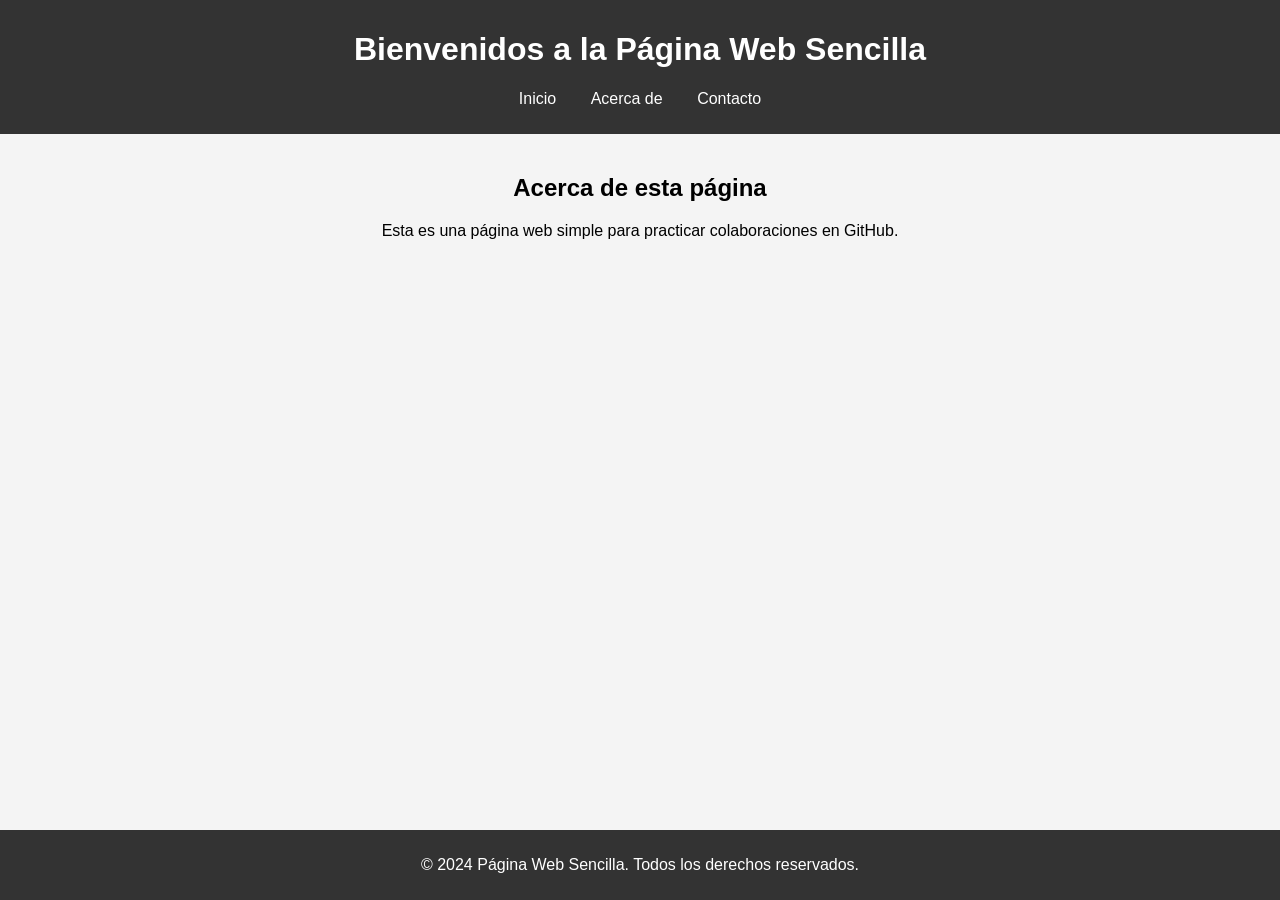
<file: index.html>
<!-- index.html -->
<!DOCTYPE html>
<html lang="es">
<head>
    <meta charset="UTF-8">
    <meta name="viewport" content="width=device-width, initial-scale=1.0">
    <title>Página Web Sencilla</title>
    <link rel="stylesheet" href="style.css">
</head>
<body>
    <header>
        <h1>Bienvenidos a la Página Web Sencilla</h1>
        <nav>
            <ul>
                <li><a href="#">Inicio</a></li>
                <li><a href="#">Acerca de</a></li>
                <li><a href="#">Contacto</a></li>
            </ul>
        </nav>
    </header>
    <main>
        <section id="about">
            <h2>Acerca de esta página</h2>
            <p>Esta es una página web simple para practicar colaboraciones en GitHub.</p>
        </section>
    </main>
    <footer>
        <p>&copy; 2024 Página Web Sencilla. Todos los derechos reservados.</p>
    </footer>
    <script src="script.js"></script>
</body>
</html>
</file>
<file: style.css>
/* style.css */
body {
    font-family: Arial, sans-serif;
    margin: 0;
    padding: 0;
    background-color: #f4f4f4;
}

header {
    background-color: #333;
    color: #fff;
    padding: 10px 0;
    text-align: center;
}

nav ul {
    list-style: none;
    padding: 0;
}

nav ul li {
    display: inline;
    margin: 0 15px;
}

nav ul li a {
    color: #fff;
    text-decoration: none;
}

main {
    padding: 20px;
    text-align: center;
}

footer {
    background-color: #333;
    color: #fff;
    text-align: center;
    padding: 10px 0;
    position: fixed;
    width: 100%;
    bottom: 0;
}
</file>
